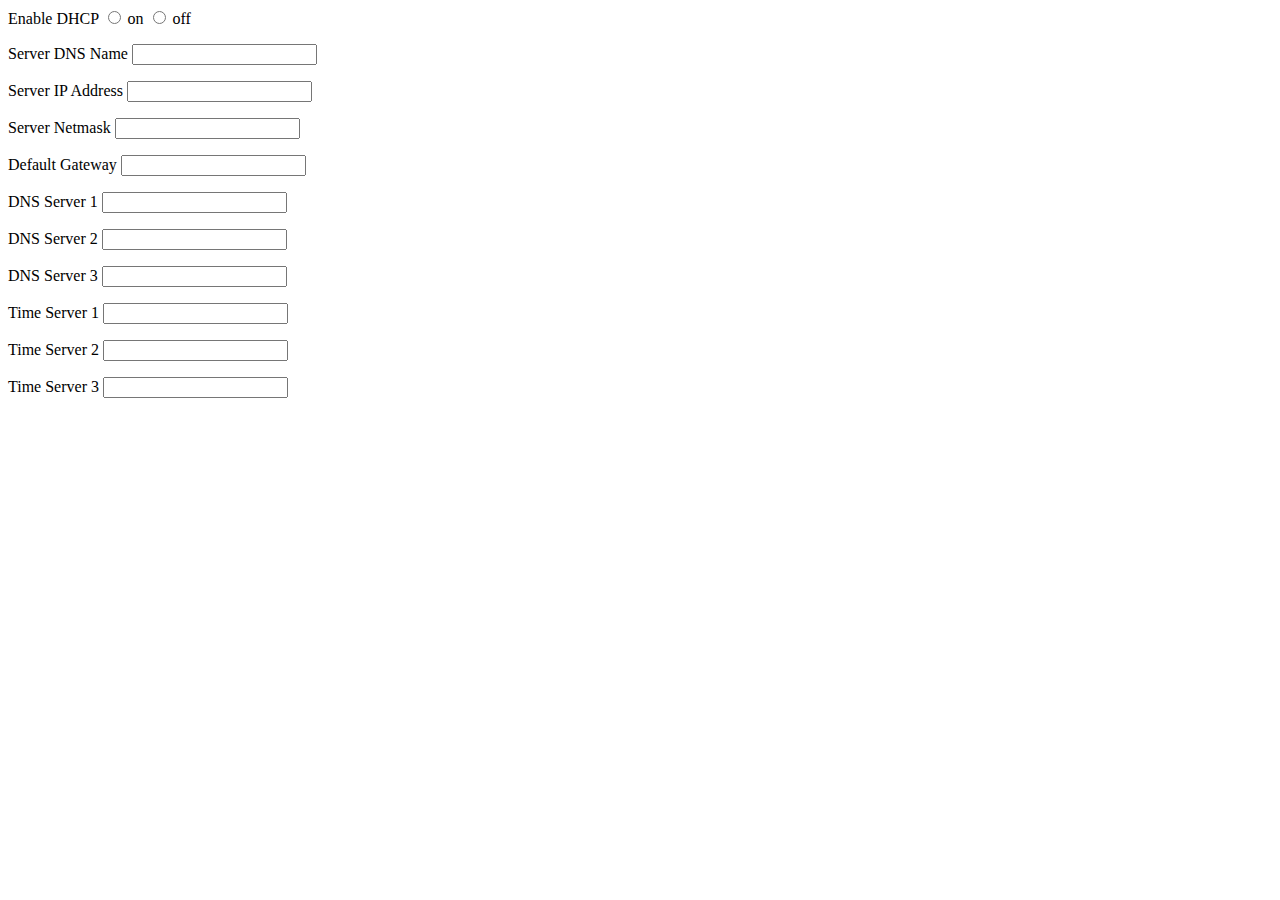
<file: netconfig.html>
<html><head>
</head><body>

<form action="XXX">

<p>Enable DHCP 
  <input type="radio" name="dhcp" value="yes"> on 
  <input type="radio" name="dhcp" value=""> off
</p>

<p>Server DNS Name 
  <input type="text" name="dnsname">
</p>

<p>Server IP Address
  <input type="text" name="ipaddr">
</p>
<p>Server Netmask
  <input type="text" name="ipmask">
</p>
<p>Default Gateway 
  <input type="text" name="gateway">
</p>

<p>DNS Server 1
  <input type="text" name="dns1">
</p>
<p>DNS Server 2
  <input type="text" name="dns2">
</p>
<p>DNS Server 3
  <input type="text" name="dns3">
</p>

<p>Time Server 1
  <input type="text" name="ntp1">
</p>
<p>Time Server 2
  <input type="text" name="ntp2">
</p>
<p>Time Server 3
  <input type="text" name="ntp3">
</p>

</form>

</body></html>
</file>
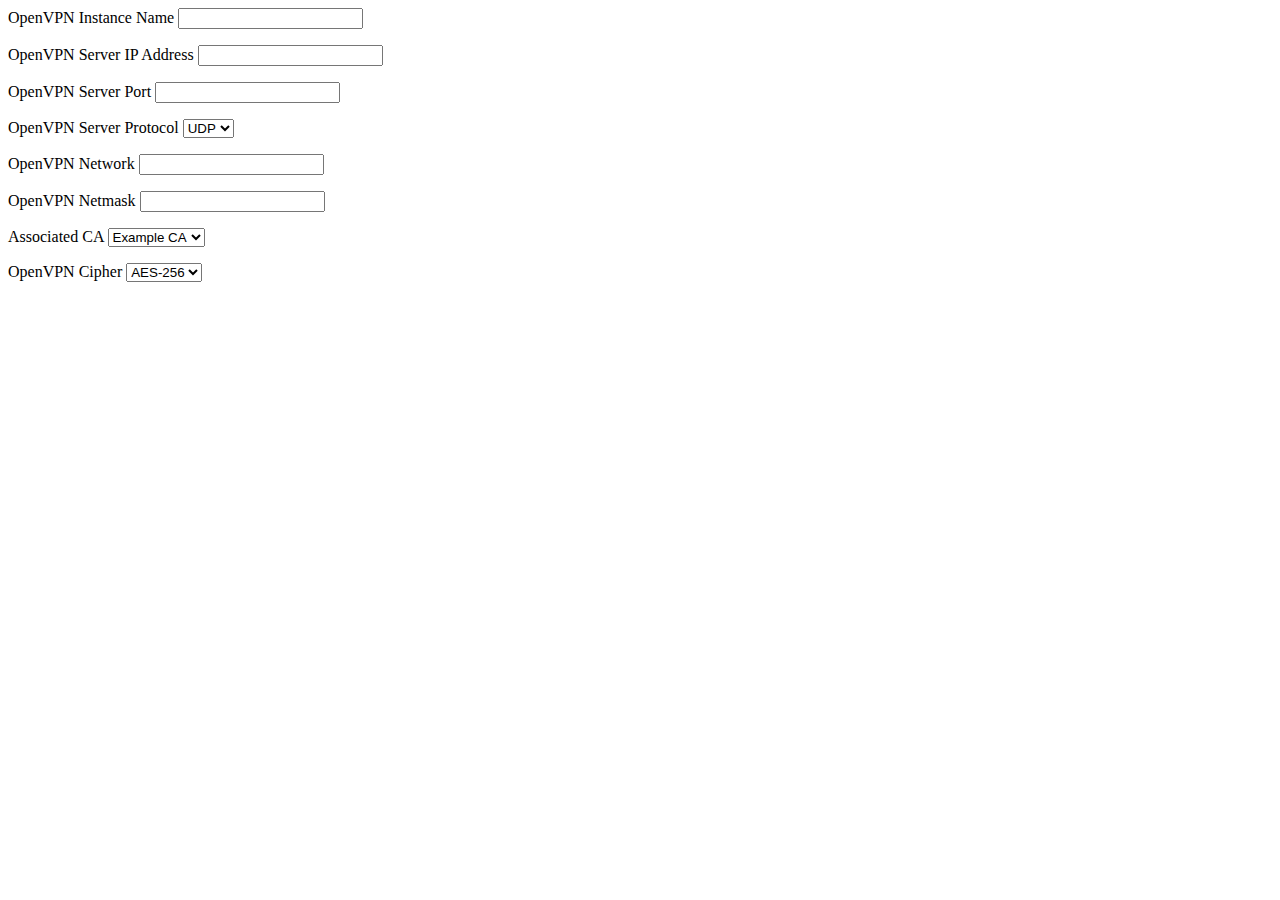
<file: openvpn.html>
<html><head>
</head><body>

<form action="XXX">

<p>OpenVPN Instance Name 
  <input type="text" name="ovpnname">
</p>

<p>OpenVPN Server IP Address
  <input type="text" name="ovpnaddr">
</p>
<p>OpenVPN Server Port
  <input type="text" name="ovpnport">
</p>
<p>OpenVPN Server Protocol
  <select name="ovpnproto">
    <option>UDP</option>
    <option>TCP</option>
  </select>
</p>

<p>OpenVPN Network
  <input type="text" name="ovpnnet">
</p>
<p>OpenVPN Netmask
  <input type="text" name="ovpnmask">
</p>

<p>Associated CA
  <select name="ovpnca">
    <option>Example CA</option>
    <option>Test CA</option>
  </select>
</p>

<p>OpenVPN Cipher
  <select name="ovpncipher">
    <option>AES-256</option>
    <option>Blowfish</option>
  </select>
</p>

</form>

</body></html>
</file>
